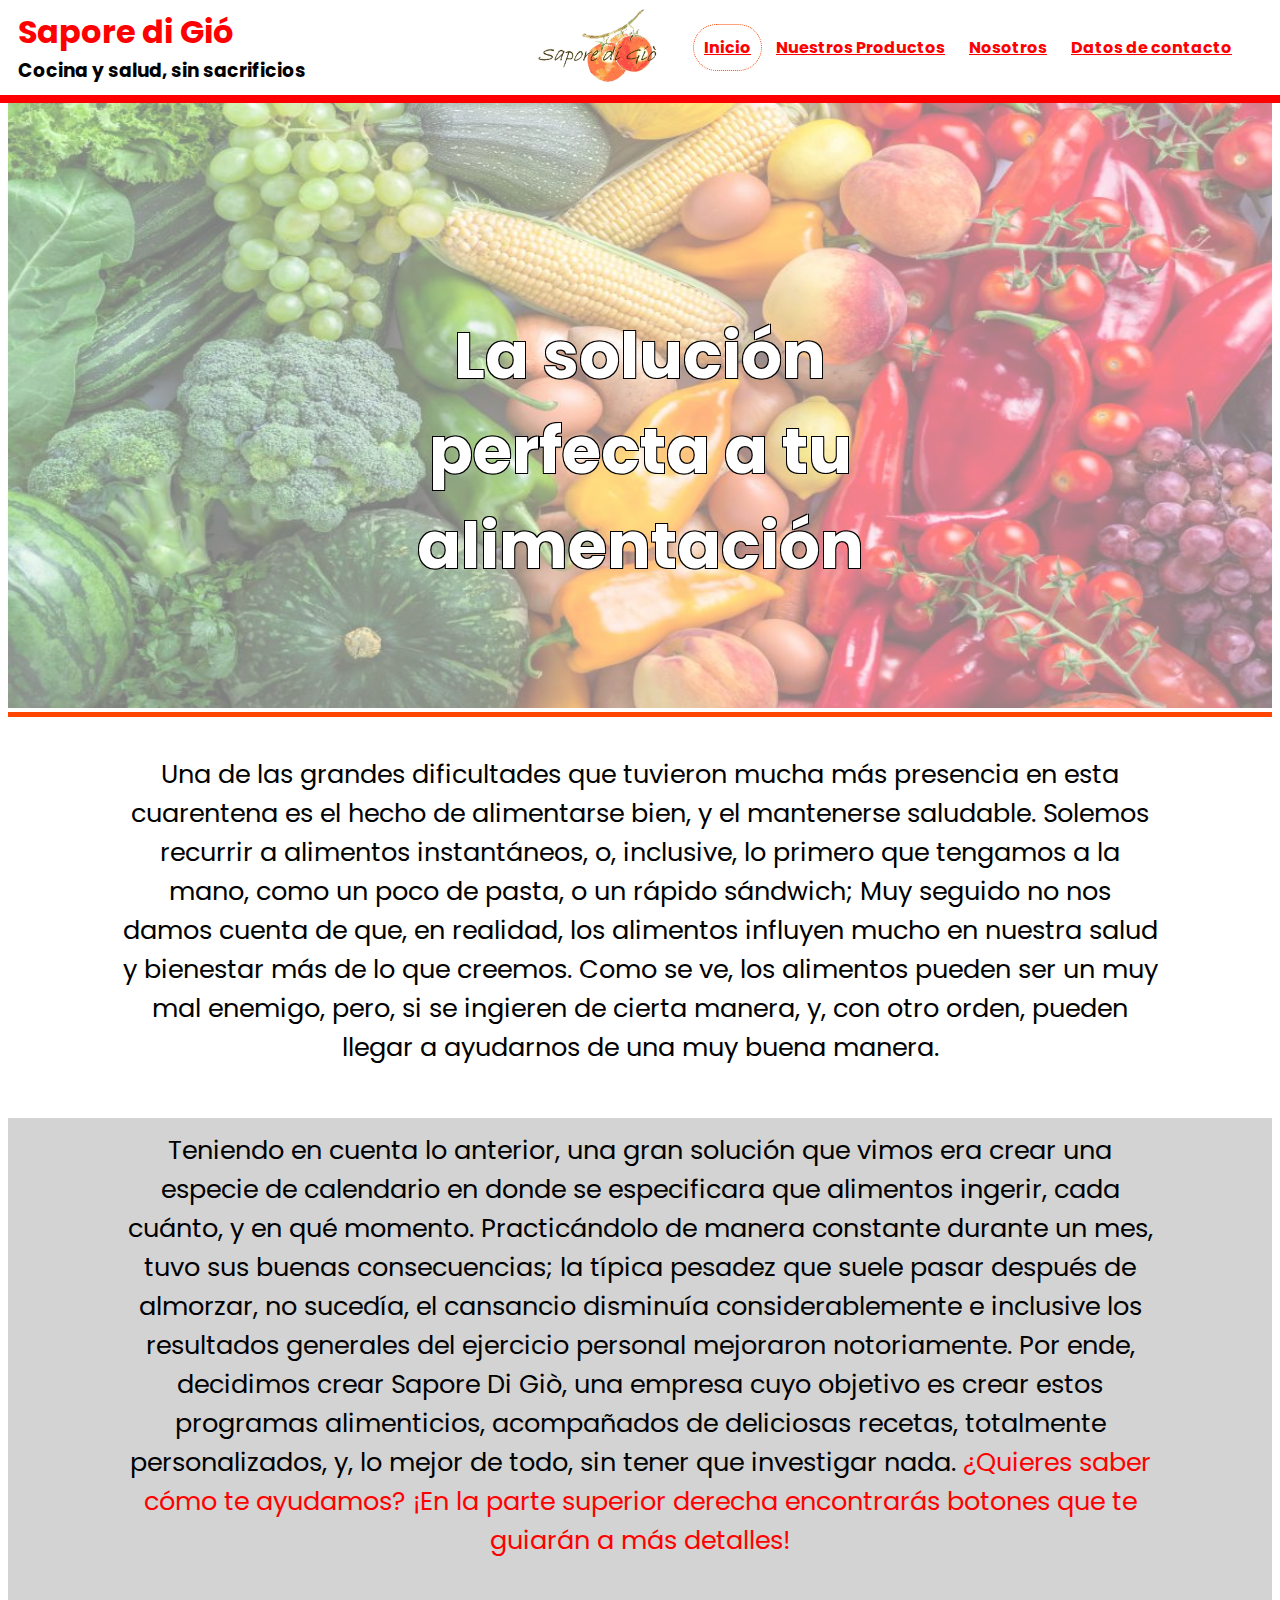
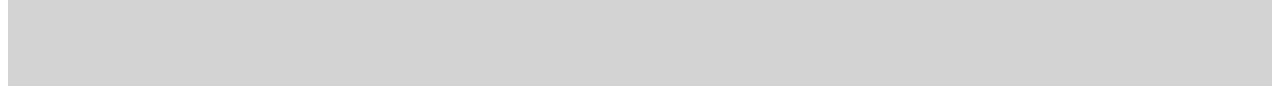
<file: index.html>
<!DOCTYPE html>
<html lang=es>
    <head>
        <meta charset="UTF-8">
        <link rel="stylesheet" href="CSS\Index.css">
        <link href="https://fonts.googleapis.com/css2?family=Poppins&display=swap" rel="stylesheet">
        <title>Home-SDG</title>
    </head>
    <body>
        <div id="Menú_y_nombre">
            <table class="tablaObjetos">
                <tr>
                    <th>
                        <div class="columnaTitulos">
                            <h1 id="titulos" style="color: red;">Sapore di Gió</h1>
                            <h3 id="titulos">Cocina y salud, sin sacrificios</h3>
                        </div>
                    </th>
                    <th id="clave">
                        <img src="imagenes/logo sapore tomates.jpg" width="70px" alt="logo" style="width: 120px;">
                    </th>
                    <th class="columnaMenu">
                        <div id="Menu">
                            <ol>
                                <li id="resaltado"><a href="index.html">Inicio</a></li>
                                <li><a href="products.html">Nuestros Productos</a></li>
                                <li><a href="Experiencia.html">Nosotros</a></li>
                                <li><a href="Línea.html">Datos de contacto</a></li>
                            </ol>                 
                        </div>
                    </th>
                </tr>
            </table>
        </div>
        <div id="parteI">
            <table style="border-bottom: 5px orangered solid; width:100%; left:0; right:0;">
                <tr>
                    <img id="foto_principal" src="imagenes/verduras.jpg">
                    <h1 class="Saludo" style="color: white;">
                        La solución perfecta a tu alimentación
                    </h1>
                </tr>
                
            </table>
            <div>
                <p class="descripcion">
                    Una de las grandes dificultades que tuvieron mucha más presencia en esta cuarentena es el hecho de alimentarse bien, y el mantenerse saludable. Solemos recurrir a alimentos instantáneos, o, inclusive, lo primero que tengamos a la mano, como un poco de pasta, o un rápido sándwich; Muy seguido no nos damos cuenta de que, en realidad, los alimentos influyen mucho en nuestra salud y bienestar más de lo que creemos. Como se ve, los alimentos pueden ser un muy mal enemigo, pero, si se ingieren de cierta manera, y, con otro orden, pueden llegar a ayudarnos de una muy buena manera.
                </p>
            </div>
            <div style="background-color: lightgray;">
                <p class="descripcion2">
                    Teniendo en cuenta lo anterior, una gran solución que vimos era crear una especie de calendario en donde se especificara que alimentos ingerir, cada cuánto, y en qué momento. Practicándolo de manera constante durante un mes, tuvo sus buenas consecuencias; la típica pesadez que suele pasar después de almorzar, no sucedía, el cansancio disminuía considerablemente e inclusive los resultados generales del ejercicio personal mejoraron notoriamente. Por ende, decidimos crear Sapore Di Giò, una empresa cuyo objetivo es crear estos programas alimenticios, acompañados de deliciosas recetas, totalmente personalizados, y, lo mejor de todo, sin tener que investigar nada. 
                    <span style="color:red">¿Quieres saber cómo te ayudamos? ¡En la parte superior derecha encontrarás botones que te guiarán a más detalles!</span>
                </p>
            </div>
        </div>
    </body>
</html>
</file>
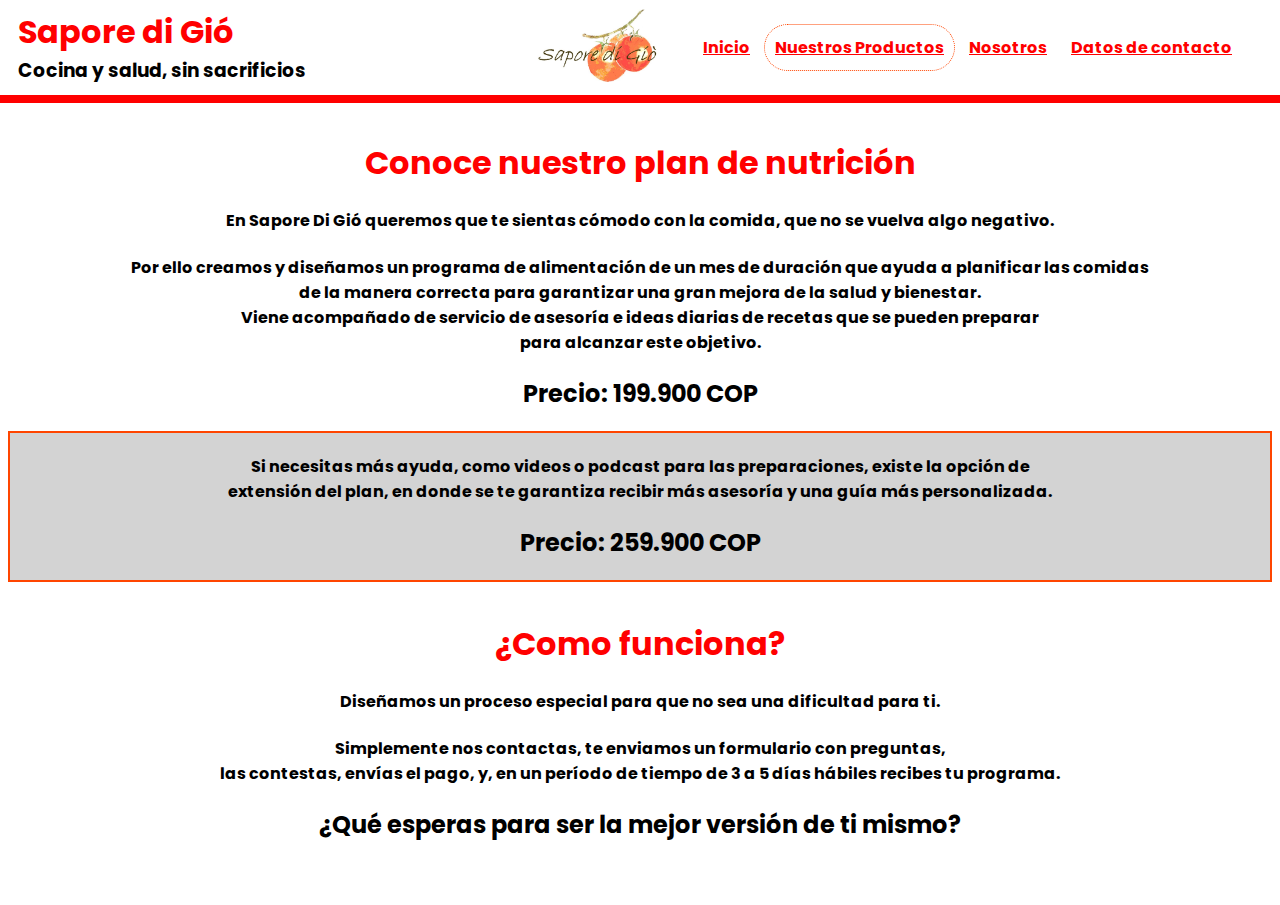
<file: products.html>
<!DOCTYPE html>
<html lang=es>
    <head>
        <meta charset="UTF-8">
        <link rel="stylesheet" href="CSS/products.css">
        <link href="https://fonts.googleapis.com/css2?family=Poppins&display=swap" rel="stylesheet">
        <link href="https://fonts.googleapis.com/css2?family=Trispace:wght@500&display=swap" rel="stylesheet">
        <title>Productos-SDG</title>
    </head>
    <body>
        <div id="Menú_y_nombre">
            <table class="tablaObjetos">
                <tr>
                    <th>
                        <div class="columnaTitulos">
                            <h1 id="titulos" style="color: red;">Sapore di Gió</h1>
                            <h3 id="titulos">Cocina y salud, sin sacrificios</h3>
                        </div>
                    </th>
                    <th id="clave">
                        <img src="imagenes/logo sapore tomates.jpg" width="70px" alt="logo" style="width: 120px;">
                    </th>
                    <th class="columnaMenu">
                        <div id="Menu">
                            <ol>
                                <li><a href="index.html">Inicio</a></li>
                                <li id="resaltado"><a href="products.html">Nuestros Productos</a></li>
                                <li><a href="Nosotros.html">Nosotros</a></li>
                                <li><a href="Línea.html">Datos de contacto</a></li>
                            </ol>                 
                        </div>
                    </th>
                </tr>
            </table>
        </div>
        <center>
            <h1 class="Título">Conoce nuestro plan de nutrición</h1>
            <h4 style="font-family: 'Poppins', 'sans serif';">
                En Sapore Di Gió queremos que te sientas cómodo con la comida, que no se vuelva algo negativo.
            </h4>
            <h4 style="font-family: 'Poppins', 'sans serif';">
                Por ello creamos y diseñamos un programa de alimentación de un mes de duración que ayuda a planificar las comidas <br> 
                de la manera correcta para garantizar una gran mejora de la salud y bienestar.<br>
                 Viene acompañado de servicio de asesoría e ideas diarias de recetas que se pueden preparar<br>
                  para alcanzar este objetivo.
            </h4>
            <h2 style="font-family: 'Poppins', 'sans serif';">
                Precio: 199.900 COP
            </h2>
            <div style="background-color: lightgray; border:2px orangered solid">
                <h4 style="font-family: 'Poppins', 'sans serif';">
                    Si necesitas más ayuda, como videos o podcast para las preparaciones, existe la opción de <br>
                    extensión del plan, en donde se te garantiza recibir más asesoría y una guía más personalizada.
                </h4>
                <h2 style="font-family: 'Poppins', 'sans serif';">
                    Precio: 259.900 COP
                </h2>
            </div>
            <h1 class="Título2">¿Como funciona?</h1>
            <h4 style="font-family: 'Poppins', 'sans serif';">
                Diseñamos un proceso especial para que no sea una dificultad para ti.
            </h4>
            <h4 style="font-family: 'Poppins', 'sans serif';">
                Simplemente nos contactas, te enviamos un formulario con preguntas, <br>
                las contestas, envías el pago, y, en un período de tiempo de 3 a 5 días hábiles recibes tu programa.
            </h4>
            <h2 style="font-family: 'Poppins', 'sans serif'; margin-bottom: 5%;">
                ¿Qué esperas para ser la mejor versión de ti mismo?
            </h2>
    </body>
</html>
</file>
<file: CSS/products.css>
/* css plantilla para la cabecera, fondo y botones */

#Menú_y_nombre{
    border-bottom: red 8px solid;
    background-color: white;
    width: 100%;
    position: fixed;
    left: 0; /* es para evitar que se corte por defecto el <div> en la parte izquierda y superior */
    top: 0;
    z-index: 3; /* para que se quede siempre encima del contenido */
}
#Menú_y_nombre .tablaObjetos{
    width: 100%;
}
th .columnaTitulos{
    padding: 5px 5px 7px 15px;
}
.columnaTitulos #titulos{
    text-align: left;
    margin: 0px;
    font-family: 'Poppins', sans-serif;
}
#clave{
    padding-left: 12%;
}
th .columnaMenu{
    float: right;
    padding-right: 20px;
    width: 80%;
}
.columnaMenu #Menu {
    float: right;
}
.columnaMenu #Menu ol{
    margin: 0;
    padding: 0;
    list-style: none;
    padding: 20px;
    margin-right: 15px;
}
.columnaMenu #Menu ol li{
    display: inline-block;
    padding: 10px;
    text-decoration: none;
}
.columnaMenu #Menu ol li a{
    display: block;
    font-family: 'Poppins', sans-serif;
    color: red;
}
#resaltado{
    border: 1px orangered dotted;
    border-radius: 25px;
}

/* acaba el css plantilla */

.Título{
    font-family: 'Poppins', sans-serif;
    margin: 11% 0% 0% 0%;
    color: red;
}

.Título2{
    font-family: 'Poppins', sans-serif;
    margin: 3% 0% 0% 0%;
    color: red;
}
</file>
